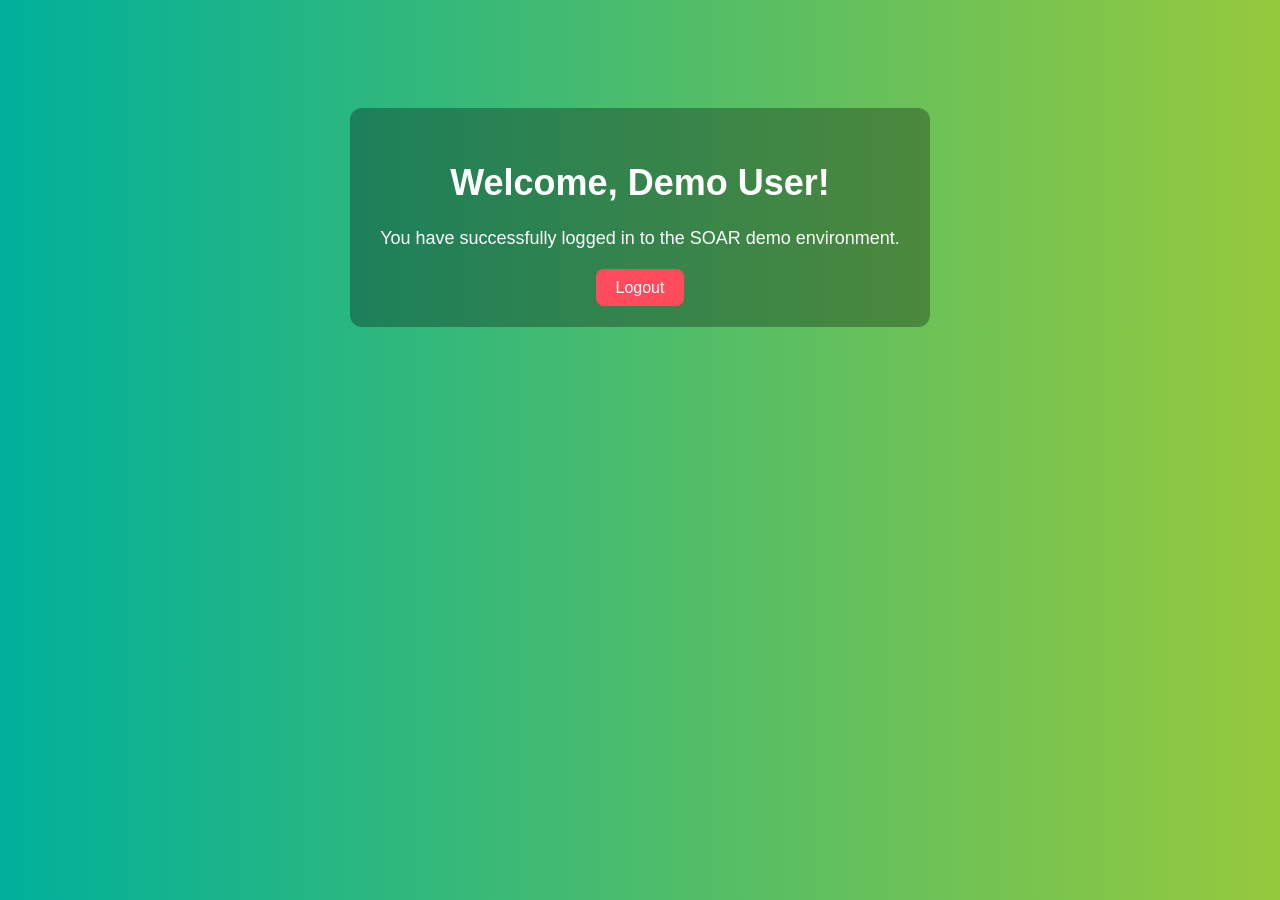
<file: codes/Simple_web/dashboard.html>
<!DOCTYPE html>
<html lang="en">
<head>
  <meta charset="UTF-8">
  <title>Welcome</title>
  <style>
    body {
      background: linear-gradient(to right, #00b09b, #96c93d);
      color: white;
      font-family: 'Segoe UI', sans-serif;
      text-align: center;
      padding-top: 100px;
    }

    .container {
      background-color: rgba(0, 0, 0, 0.3);
      display: inline-block;
      padding: 30px;
      border-radius: 12px;
    }

    h1 {
      font-size: 36px;
    }

    p {
      font-size: 18px;
    }

    .logout {
      margin-top: 30px;
    }

    .logout a {
      background-color: #ff4b5c;
      color: white;
      padding: 10px 20px;
      text-decoration: none;
      border-radius: 8px;
    }

    .logout a:hover {
      background-color: #d9002b;
    }
  </style>
</head>
<body>
  <div class="container">
    <h1>Welcome, Demo User!</h1>
    <p>You have successfully logged in to the SOAR demo environment.</p>
    <div class="logout">
      <a href="login.html">Logout</a>
    </div>
  </div>
</body>
</html>
</file>
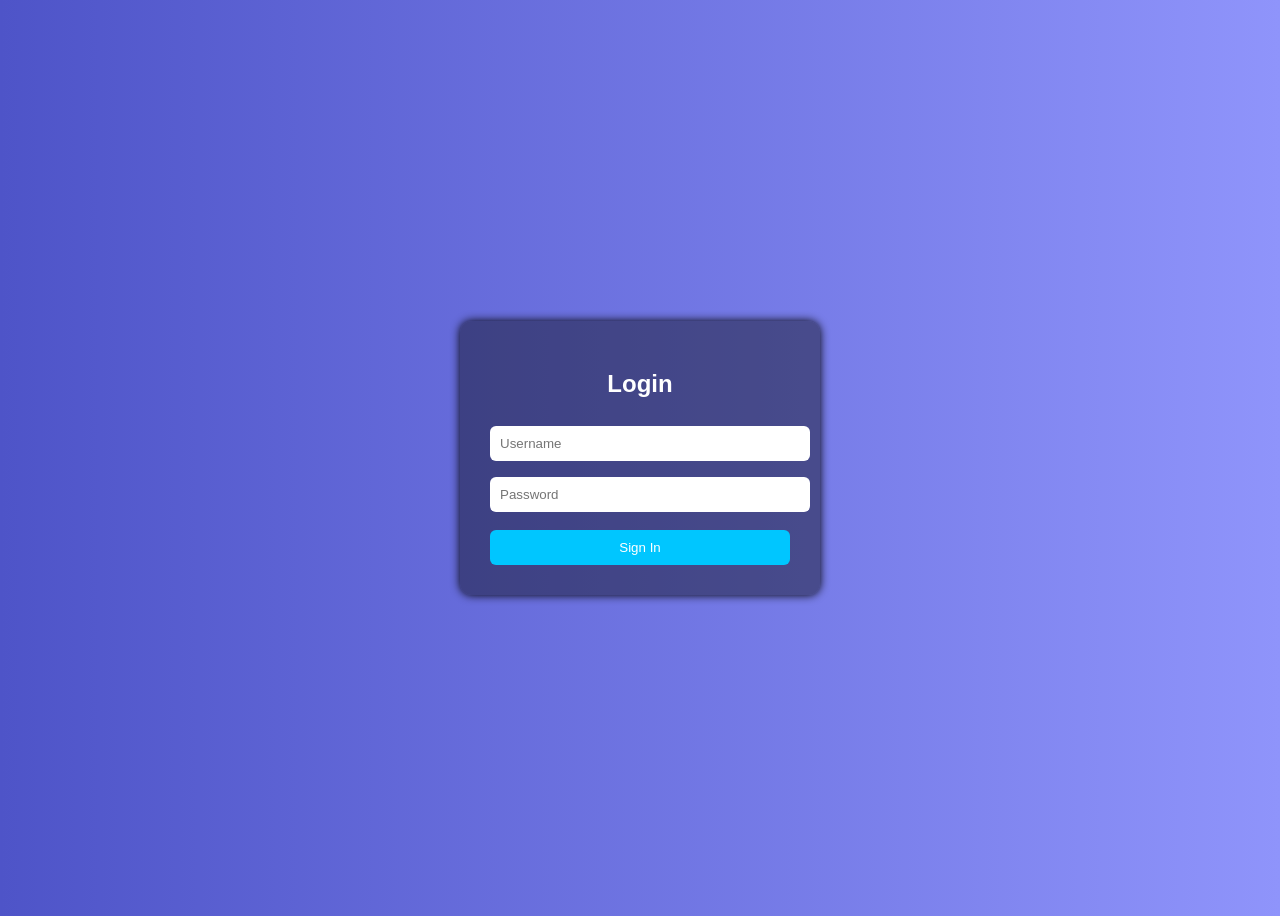
<file: codes/Simple_web/login.html>
<!DOCTYPE html>
<html lang="en">
<head>
  <meta charset="UTF-8">
  <title>Secure Login</title>
  <style>
    body {
      background: linear-gradient(to right, #4e54c8, #8f94fb);
      font-family: 'Segoe UI', sans-serif;
      color: #fff;
      display: flex;
      justify-content: center;
      align-items: center;
      height: 100vh;
    }
    .login-box {
      background: rgba(0, 0, 0, 0.4);
      padding: 30px;
      border-radius: 12px;
      box-shadow: 0 0 10px #000;
      width: 300px;
    }
    .login-box h2 {
      text-align: center;
      margin-bottom: 20px;
    }
    input[type="text"], input[type="password"] {
      width: 100%;
      padding: 10px;
      margin: 8px 0;
      border: none;
      border-radius: 6px;
    }
    input[type="submit"] {
      background-color: #00c6ff;
      color: white;
      width: 100%;
      padding: 10px;
      margin-top: 10px;
      border: none;
      border-radius: 6px;
      cursor: pointer;
    }
    input[type="submit"]:hover {
      background-color: #0072ff;
    }
  </style>
</head>
<body>
  <form class="login-box" action="login.php" method="POST">
    <h2>Login</h2>
    <input type="text" name="username" placeholder="Username" required>
    <input type="password" name="password" placeholder="Password" required>
    <input type="submit" value="Sign In">
  </form>
</body>
</html>
</file>
